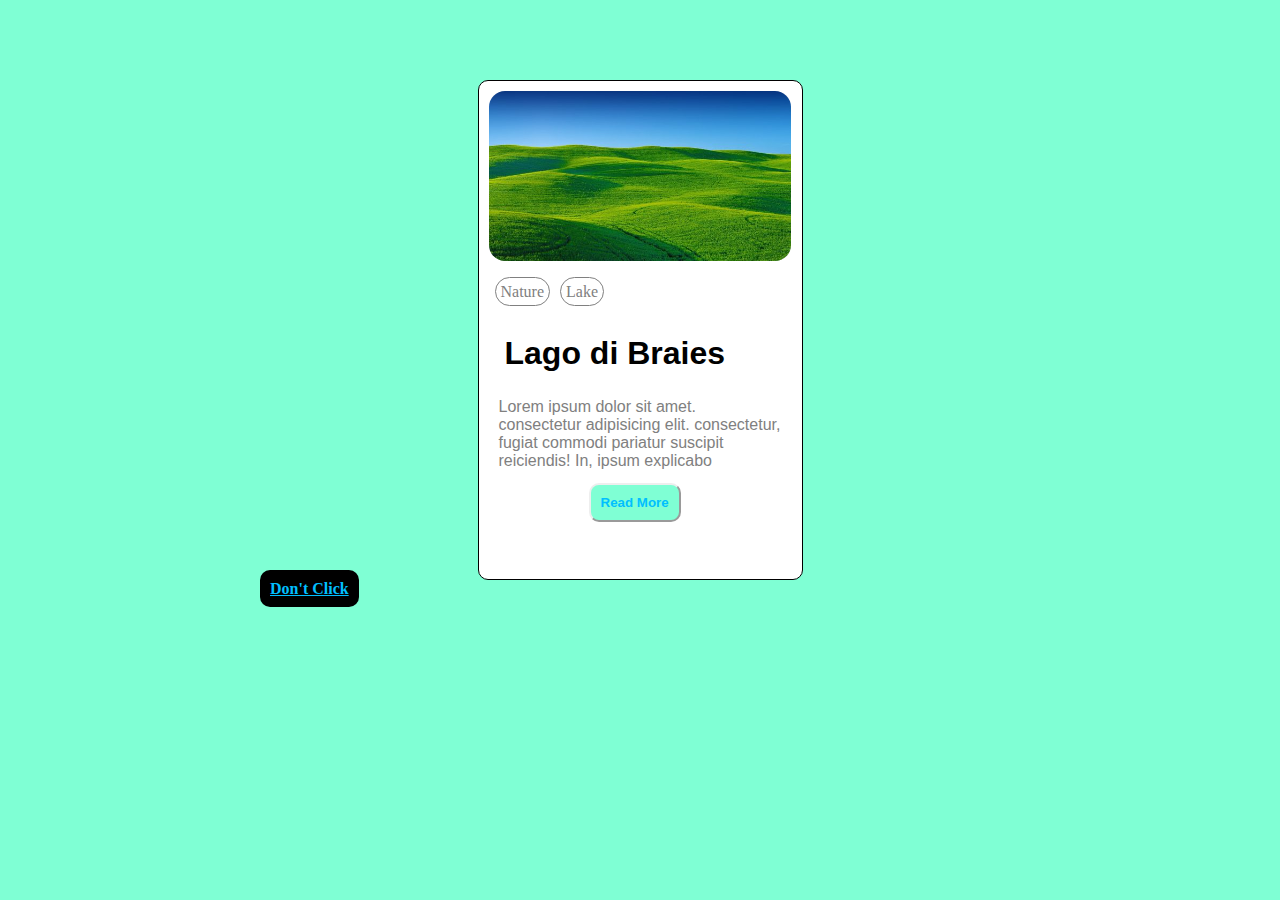
<file: index.html>
<!DOCTYPE html>
<html lang="en">

<head>
    <meta charset="UTF-8">
    <meta name="viewport" content="width=device-width, initial-scale=1.0">
    <title>Lorem</title>
    <link rel="stylesheet" href="style.css">
    <meta name="description" content="lorem is this">
</head>

<body>
    <div class="theme">
        <div class="image">
            <img src="./image/grass.jpg" alt="grass">
        </div>
        
        <div class="btns">
            <ul>
                <li id="nature">nature</li>
                <li class="lake">lake</li>
            </ul>
        </div>
        <h1 class="read">Lago di Braies</h1>
        <div class="butt">
        <p>Lorem ipsum dolor sit amet. consectetur adipisicing elit.  consectetur, fugiat commodi pariatur suscipit reiciendis! In, ipsum explicabo</p>
         <button target="_blank" class="readme">read more</button>    
        </div>

    </div>
    <a href="https://www.youtube.com/watch?v=dQw4w9WgXcQ" target="_blank">don't click</a>
    
</body>

</html>
</file>
<file: style.css>
*{
    padding: 0;
    margin: 0;
    box-sizing: border-box;
}
body{
    margin-left: 10rem;
    margin-right: 10rem;
    margin-top: 5rem;
    background-color:aquamarine;
}
.theme{
    border: 1px solid;
    padding: 10px;
    box-sizing: border-box;
    height: 500px;
    width: 325px;
    margin:auto;
    justify-content: center;
    background-color: white;
    border-radius: 10px;

}
img{
    max-width: 100%;

    border-radius: 1rem;


}
.btns{
    margin: 1rem;
    font-family: 'Times New Roman', Times, serif;
    color: gray;
    box-sizing: border-box;
    border-radius: 20px;
    width: 50px;
    height: 25px;
    display: inline;

}
li{
    display: inline;
    border: 1px solid;
    border-radius: 50px;
    margin-left: 6px;
    box-sizing: border-box;
    width: max-content;
    height: 40px;
    padding: 5px;
    text-transform: capitalize;
}

ul{
    padding: 0;
    margin: 0;
    box-sizing: border-box;
}


.read{
    font-family: 'poppins', sans-serif;
    margin: 1rem;
}

p{
    font-family:'poppins', sans-serif;
    color: gray;
    text-align: left;
    padding: 10px;
    margin-top:auto;
}
.readme{
    border-radius: 10px;
    font-weight: bold;
    box-sizing: border-box;
    background-color:aquamarine;
    margin-left: 100px;
    padding: 10px;
    justify-content: center;
    color:deepskyblue;
    margin-top: 3px;
    text-transform: capitalize;
    border-color: inherit;
    box-shadow: none;
    margin-top: 0.rem;
}
.readme:hover{
    color: blue;
    background-color: chocolate;
}
a{
    border-radius: 10px;
    font-weight: bold;
    box-sizing: border-box;
    background-color:black;
    margin-left: 100px;
    padding: 10px;
    justify-content: left;
    color:deepskyblue;
    margin-top: 3px;
    text-transform: capitalize;
    border-color: inherit;
    box-shadow: none;
    margin-top: 0.rem;
}
a:hover{
    color: yellow;
    background-color: red;
}
.button{
    display: inline-block;
}
</file>
